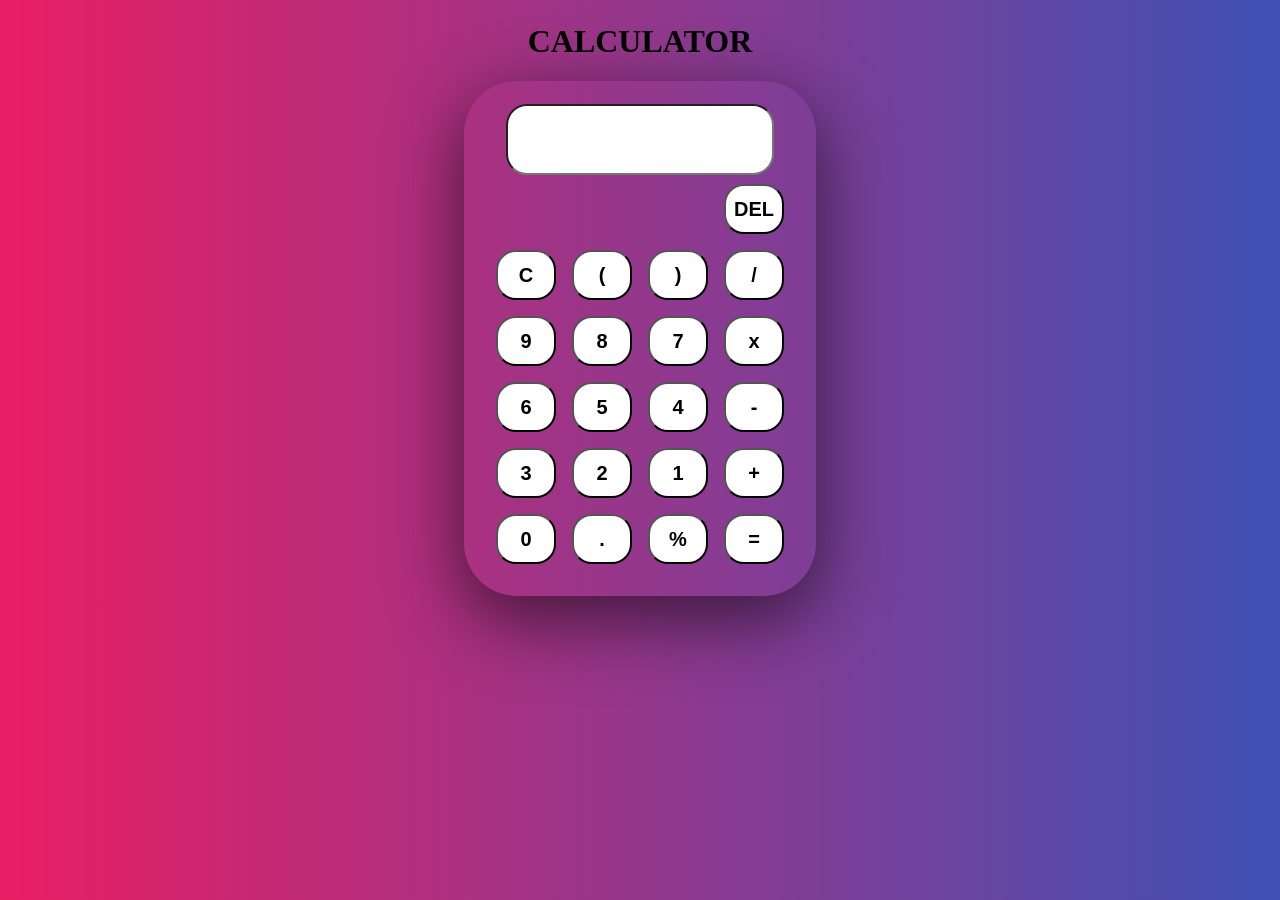
<file: CALCULATOR/home.html>
<!DOCTYPE html>
<html lang="en">
 
<head>
    <meta charset="UTF-8">
    <meta name="viewport" content="width=device-width, initial-scale=1.0">
    <meta http-equiv="X-UA-Compatible" content="ie=edge">
    <link rel="stylesheet" href="cal.css">
    <title>Calculator</title>
</head>
 
<body bgcolor= #e352ff>
    <div class="container">
        <h1>CALCULATOR</h1>
 
        <div class="calculator">
            <input type="text" name="screen" id="display">
            <table>
                <tr>
                    <td></td>
                    <td></td>
                    <td></td>
                    <td><button><b>DEL</b></button></td>
                </tr>
                <tr>
                    <td><button><B>C</B></button></td>
                    <td><button><B>(</B></button></td>
                    <td><button><B>)</B></button></td>
                    <td><button><B>/</B></button></td>
                </tr>
                <tr>
                    <td><button><B>9</B></button></td>
                    <td><button><B>8</B></button></td>
                    <td><button><B>7</B></button></td>
                    <td><button><B>x</B></button></td>
                </tr>
                <tr>
                    <td><button><B>6</B></button></td>
                    <td><button><B>5</B></button></td>
                    <td><button><B>4</B></button></td>
                    <td><button><B>-</B></button></td>
                </tr>
                <tr>
                    <td><button><B>3</B></button></td>
                    <td><button><B>2</B></button></td>
                    <td><button><B>1</B></button></td>
                    <td><button><B>+</B></button></td>
                </tr>
                <tr>
                    <td><button><B>0</B></button></td>
                    <td><button><B>.</B></button></td>
                    <td><button><B>%</B></button></td>
                    <td><button><B>=</B></button></td>
                </tr>
            </table>
        </div>
    </div>
 
</body>
<script src="cal.js"></script>
 
</html>
</file>
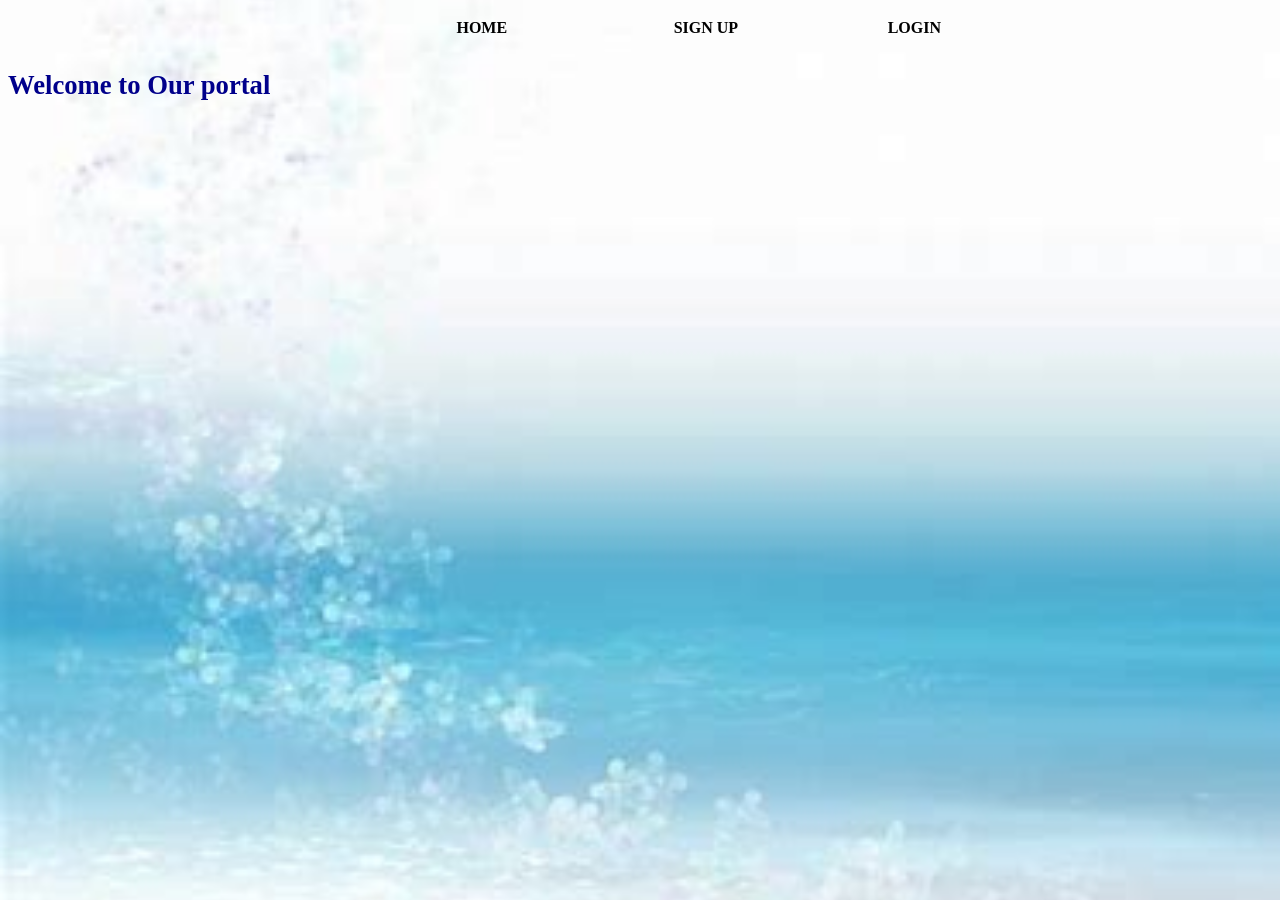
<file: LOGIN/home.html>
<!DOCTYPE html>
<html lang="en">
<head>
    <style>

body{
       
          background-image: url("bg1.jpeg");
          background-repeat: no-repeat;
          background-attachment: fixed;
          background-position: center;
          background-size: cover;
      }
h2{
      font-family: 'Lucida handwriting';
             font-size: 20pt;
              color: darkblue;
              text-align: left;
              align-content: center;
}
.topnav {
  overflow: hidden;
}
.topnav a {
  float: right;
  display: block;
  color: black;
  text-align: center;
  padding: 8px 12px;
  text-decoration: none;
}
.topnav a:hover {
  background-color: black;
  color: white;
}
    </style>
</head>
<body>
    <div class="topnav">
        <table align="center" width=50%>
            <tr>

           <th> <a href="home.html" target="right">HOME</a></th>
           <th> <a href="signup.html" target="right">SIGN UP</a></th>
           <th><a href="login.html" target="left">LOGIN</a></th>

           </tr>
           </table>
            </div>  
            <h2 align="center">Welcome to Our portal</h2>
</body>
</html>
</file>
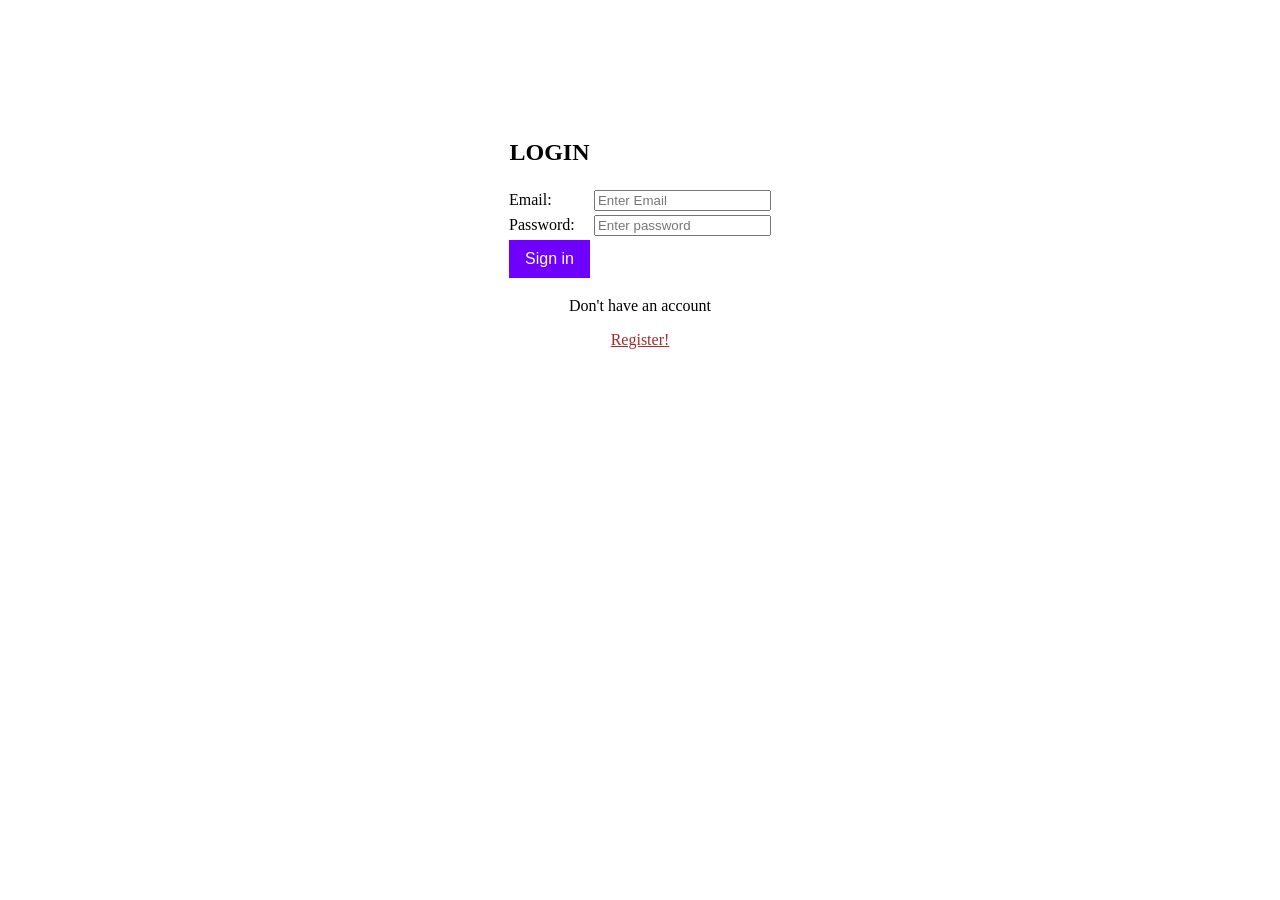
<file: LOGIN/login.html>
<!DOCTYPE html>
<html lang="en">
<head>
    <title>login page</title>
<style>
    h4{
       text-shadow: 2px 2px;
    }
      a{
          color: brown;
      }
      h3{
        color: brown;
      }
      button{
    background-color: #6f00ff; 
    border: none;
    color: white;
    padding: 10px 16px;
    text-align: center;
    text-decoration: none;
    display: inline-block;
    font-size: 16px;
    }
</style>

<script>
    function validate() {
        var email =
      document.getElementById('email').value;
        var pwd =
      document.getElementById('pwd').value;
        var regEmail=/^\w+([\.-]?\w+)*@\w+([\.-]?\w+)*(\.\w{2,3})+$/g; //Javascript reGex for Email Validation.

        if (email == "" || !regEmail.test(email)) {
        window.alert("Please enter a valid e-mail address");
        email.focus();
        return false;
        }
    
        if (pwd == "") {
        alert("Please enter your password");
        pwd.focus();
        return false;
        }

        return true;
    }
</script>
</head>
<body>
    <br>
    <br>
    <br>
    <br>
    <br>
    <br>
    <center>
       <form action="login.php" method="post">
        <table>
        <tr>
            <th><h2>LOGIN</h2></th>
        </tr>
        <tr>
            <td>Email: </td>
                <td><input type="text" placeholder="Enter Email" name="email" id="email"></input>
            </td>
        </tr>
        <tr>
            <td>Password:</td>
                <td><input type="password" placeholder="Enter password" name="pwd" id="pwd"></input>
            </td>
        </tr>
        <tr>
            <td><button class="button" type="Submit" name="submit" value="send" id="Submit" onclick="validate()">Sign in</button>
            </td>
        </tr>
        </table>
    </form>
       <p>Don't have an account</p>
        <a href="signup.html">Register!</a>
    </center>
    </body>
</html>
</file>
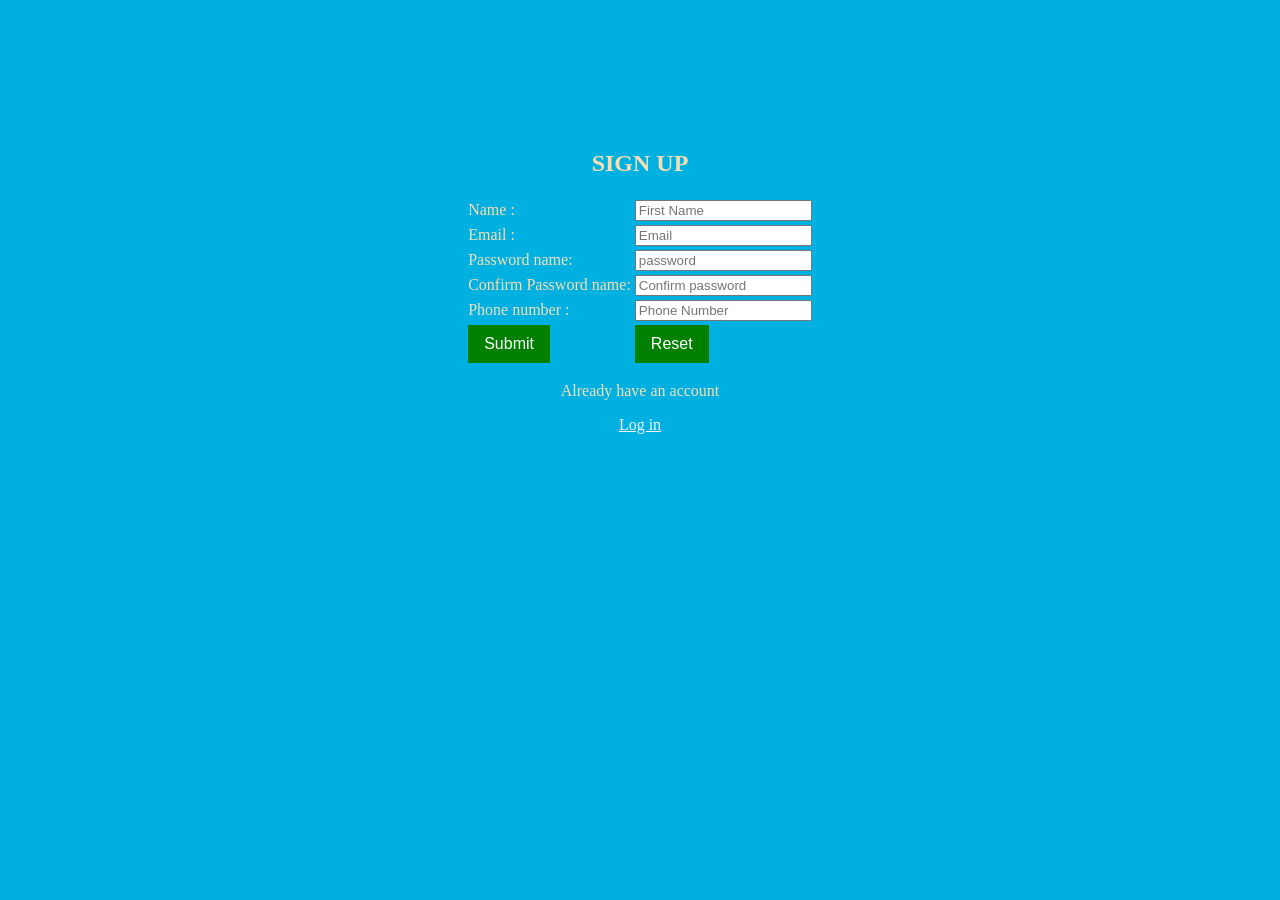
<file: LOGIN/signup.html>
<!DOCTYPE html>
<html lang="en">
<head>
    <title>sign up page</title>
<style>
      div{
           margin: 150px;
      }
      td{
        color:wheat;
      }
      font{
        color: wheat;
      }
      p{
        color: wheat;
      }
      a{
        color: whitesmoke;
      }
      .button {
  background-color: green; 
  border: none;
  color: white;
  padding: 10px 16px;
  text-align: center;
  text-decoration: none;
  display: inline-block;
  font-size: 16px;
}

</style>

<script>
  function validate() {
    var fname =
      document.getElementById('first_name').value;
    var email =
      document.getElementById('email').value;
    var pwd =
      document.getElementById('pwd').value;
    var cpwd =
      document.getElementById('cpwd').value;
    var phone =
      document.getElementById('phone').value;
    var regEmail=/^\w+([\.-]?\w+)*@\w+([\.-]?\w+)*(\.\w{2,3})+$/g; 
    var regPhone=/^\d{10}$/;									
    var regName = /\d+$/g;								

    if (fname == "" || regName.test(fname)) {
      window.alert("Please enter your firstname properly");
      fname.focus();
      return false;
    }

    
    if (email == "" || !regEmail.test(email)) {
      window.alert("Please enter a valid e-mail address");
      email.focus();
      return false;
    }
    
    if (pwd == "") {
      alert("Please enter your password");
      pwd.focus();
      return false;
    }

    if (cpwd == "") {
      alert("Please confirm your password");
      cpwd.focus();
      return false;
    }

    if(pwd.length <6){
      alert("Password should be atleast 6 character long");
      pwd.focus();
      return false;

    }
    if (phone == "" || !regPhone.test(phone)) {
      alert("Please enter a valid phone number.");
      phone.focus();
      return false;
    }

    return true;
  }
</script>
</head>
<div class="sign">
<body bgcolor="sky blue">
  <center> <font aria-setsize="100"><h2>SIGN UP</h2></font>
      <table border="0" align="center">
   <form action="details.php" method="post">
         <tr>
            <td>Name         :</td>
            <td><input type="text" placeholder="First Name" name="first_name" id="first_name"></td>
    </tr>
    <tr>
        <td>Email        :</td>
       <td><input type="text" placeholder="Email" name="email" id="email"></td>
     </tr>
        <tr>
           <td>Password name:</td>
             <td><input type="password" placeholder="password" name="pwd" id="pwd"></input>
           </td>
       </tr>
       <tr>
       <td>Confirm Password name:</td>
             <td><input type="password" placeholder="Confirm password" name="cpwd" id="cpwd"></input>
           </td>
       </tr>
       <tr>
        <td>Phone number :</td>
       <td><input type="text" placeholder="Phone Number" name="mobile" id="phone"></input>
      </td>
     </tr>
     <tr> 
            <td>  <button class="button" type="Submit" name="saved" value="send" id="Submit" onclick="validate()">Submit</button></td>
            <td>  <input class="button" type="Reset" value="Reset"></td>
     </tr>
     </form>
     </table>
     <p>Already have an account</p>
     <a href="login.html">Log in</a>
    </center>
     </body>
     </div>
     </html>
</file>
<file: CALCULATOR/cal.css>
.container{
    text-align: center;
    margin-top:23px
}
 
table{
    margin: auto;
}

input{
    border-radius:21px;
    font-size:34px;
    height: 65px;
    width: 260px;
    scroll-behavior: smooth;
}
 
button{
    border-radius:20px;
    font-size: 20px;
    background: white;
    width: 60px;
    height: 50px;
    margin: 6px;
}
body {
    background:linear-gradient(to right,#e91e63,#3f51b5);
    }
.calculator{
    background-color:linear-gradient(to right,#e91e63,#3f51b5);
    box-shadow:rgba(0,0,0,0.56) 0px 22px 70px 4px;
    padding: 23px;
    border-radius: 53px;
    display: inline-block;
   
}
</file>
